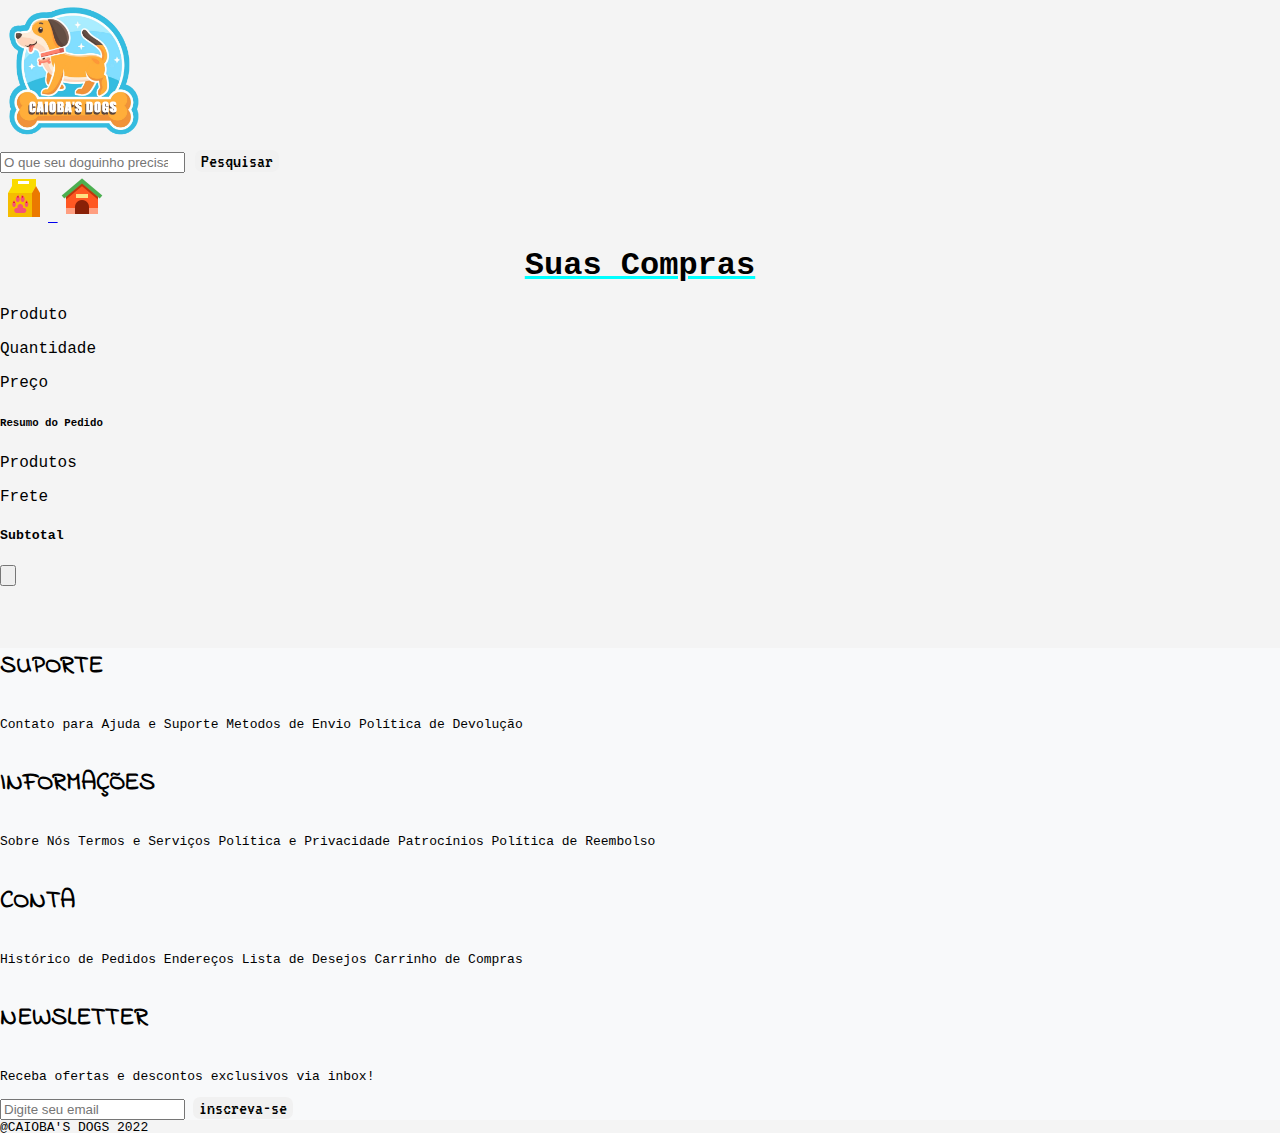
<file: Carrinho.html>
<!DOCTYPE html>
<html lang="pt-br">

<head>
    <meta charset="UTF-8">
    <meta http-equiv="X-UA-Compatible" content="IE=edge">
    <meta name="viewport" content="width=device-width, initial-scale=1.0">
    <title> Caioba's Dogs</title>
    <link href="https://cdn.jsdelivr.net/npm/bootstrap@5.2.0-beta1/dist/css/bootstrap.min.css" rel="stylesheet"
        integrity="sha384-0evHe/X+R7YkIZDRvuzKMRqM+OrBnVFBL6DOitfPri4tjfHxaWutUpFmBp4vmVor" crossorigin="anonymous">
    <link rel="stylesheet" href="./assets/css/style.css">
    <link rel="stylesheet" href="./assets/css/style-carrinho.css">
    <link rel="preconnect" href="https://fonts.googleapis.com">
    <link rel="preconnect" href="https://fonts.gstatic.com" crossorigin>
    <link href="https://fonts.googleapis.com/css2?family=VT323&display=swap" rel="stylesheet">
    <link rel="preconnect" href="https://fonts.googleapis.com">
    <link rel="preconnect" href="https://fonts.gstatic.com" crossorigin>
    <link href="https://fonts.googleapis.com/css2?family=Indie+Flower&family=Press+Start+2P&display=swap"
        rel="stylesheet">
</head>

<body>
    <header class="menu">
        <nav class="navbar">
            <div class="container">
                <a class="navbar-brand me-auto p-2" href="./index.html">
                    <img src="./assets/imgs/icons/LOGO CAIOBA'S.png" alt="" width="145" height="145"
                        class="d-inline-block align-text-top">
                </a>
                <form class="d-flex p-2" role="search">
                    <input class="form-control me-2" type="search" placeholder="O que seu doguinho precisa?"
                        aria-label="Search">
                    <button type="submit" class="botoes">Pesquisar</button>
                </form>
                <a href="./carrinho.html" class="p-2">
                    <img src="assets/imgs/icons/icons8-bolsa-de-cachorro-96.png" alt="" width="48" height="48">
                    <a href="./login.html" class="p-2">
                        <img src="./assets/imgs/icons/icons8-casinha-de-cachorro-96.png" alt="" width="48" height="48"
                            class="d-inline-block align-text-top">
                    </a>
            </div>
        </nav>
    </header>
    <main>
        <h1>Suas Compras</h1>
        <section class="container d-flex flex-wrap">
            <div class="p-2 me-auto" id="produtos">
                <div class="row">
                    <p class="col-8">Produto</p>
                    <p class="col-2">Quantidade</p>
                    <p class="col">Preço</p>
                    <p class="col"></p>
                </div>
                <template class="itemCarrinho">
                    <div class="row d-flex justify-content-center align-items-center">
                        <div class="col-8 d-flex flex-row justify-content-left align-items-center produtos">
                            <img
                                src="https://www.petlove.com.br/images/products/250507/large/2492303_FRENTE.jpg?1635780028">
                            <p>Ração Seca Nutrilus Pro Frango & Carne para Cães Adultos</p>
                        </div>
                        <div class="d-flex flex-row col-2 align-items-center" id="addRemove">
                            <input type="image" src="./assets/imgs/icons/icons8-divisa-circulada-à-esquerda-64.png"
                                onclick="adicionar('remove')">
                            <input type="number" value="1" disabled />
                            <input type="image" src="./assets/imgs/icons/icons8-divisa-circulada-à-direita-64.png"
                                onclick="adicionar('add')">
                        </div>
                        <p class="col" style="padding-right: 11px;margin: 0;">R$ 299.99</p>
                        <img src=".assets/imgs/icons/icons8-lixo-32.png" class="" id="remove">
                    </div>
                </template>
            </div>


            <div class="d-flex flex-column p-2" id="resumo">
                <h6>Resumo do Pedido</h6>
                <p>Produtos</p>
                <p>Frete</p>
                <h5>Subtotal</h5>
                <input type="button">
            </div>
        </section>
    </main>
    <footer>
        <section class="rodape">
            <div class="container d-flex flex-row justify-content-around">
                <div class="d-flex flex-column mb-3">
                    <h4>SUPORTE</h4>
                    <a href="">Contato para Ajuda e Suporte</a>
                    <a href="">Metodos de Envio</a>
                    <a href="">Política de Devolução</a>
                </div>
                <div class="d-flex flex-column mb-3">
                    <h4>INFORMAÇÕES</h4>
                    <a href="">Sobre Nós</a>
                    <a href="">Termos e Serviços</a>
                    <a href="">Política e Privacidade</a>
                    <a href="">Patrocínios</a>
                    <a href="">Política de Reembolso</a>
                </div>
                <div class="d-flex flex-column mb-3">
                    <h4>CONTA</h4>
                    <a href="">Histórico de Pedidos </a>
                    <a href="">Endereços</a>
                    <a href="">Lista de Desejos</a>
                    <a href="">Carrinho de Compras </a>
                </div>
                <form action="" class="d-flex flex-column mb-3 align-items-center">
                    <h4>NEWSLETTER</h4>
                    <p>Receba ofertas e descontos exclusivos via inbox!</p>
                    <div class="input-group mb-3">
                        <input type="email" class="form-control" id="exampleFormControlInput1"
                            placeholder="Digite seu email">
                        <button type="submit" class="botoes" id="but">inscreva-se</button>
                    </div>
                </form>
            </div>
        </section>
        <div class="text-center">@CAIOBA'S DOGS 2022</div>
    </footer>
    <script src="https://cdn.jsdelivr.net/npm/bootstrap@5.2.0-beta1/dist/js/bootstrap.bundle.min.js"
        integrity="sha384-pprn3073KE6tl6bjs2QrFaJGz5/SUsLqktiwsUTF55Jfv3qYSDhgCecCxMW52nD2"
        crossorigin="anonymous"></script>
    <script src="./assets/js/script-carrinho.js"></script>
</body>

</html>
</file>
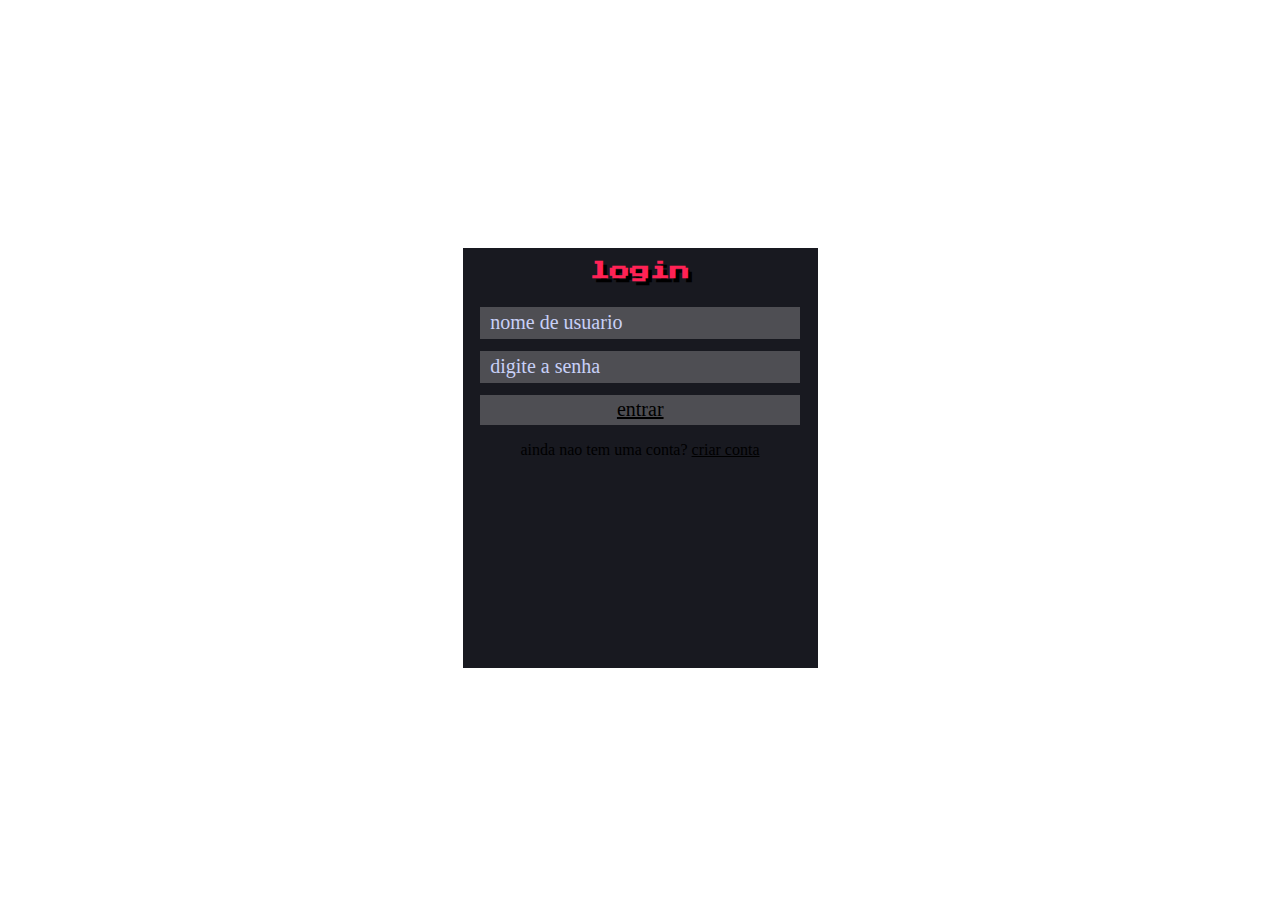
<file: login.html>
<!DOCTYPE html>
<html lang="pt-br">

<head>
    <meta charset="UTF-8">
    <meta http-equiv="X-UA-Compatible" content="IE=edge">
    <meta name="viewport" content="width=device-width, initial-scale=1.0">
    <link rel="preconnect" href="https://fonts.googleapis.com">
    <link rel="preconnect" href="https://fonts.gstatic.com" crossorigin>
    <link href="https://fonts.googleapis.com/css2?family=VT323&display=swap" rel="stylesheet">
    <link rel="stylesheet" href="./assets/css/login.css">
    <link rel="preconnect" href="https://fonts.googleapis.com">
    <link rel="preconnect" href="https://fonts.gstatic.com" crossorigin>
    <link href="https://fonts.googleapis.com/css2?family=Shadows+Into+Light&display=swap" rel="stylesheet">
    <link rel="preconnect" href="https://fonts.googleapis.com">
    <link rel="preconnect" href="https://fonts.gstatic.com" crossorigin>
    <link href="https://fonts.googleapis.com/css2?family=Press+Start+2P&display=swap" rel="stylesheet">
    <title>bem vindo</title>
</head>

<body>
    <section class="area-login">
        <div class="login">
            <div>
                <h1>login</h1>
            </div>


            <form>
                <input type="text" name="nome" placeholder="nome de usuario" autofocus>
                <input type="password" name="senha" placeholder="digite a senha">
                <button type="button"><a href="home.html">entrar</a></button>
            </form>

            <p>ainda nao tem uma conta? <a href="#">criar conta</a></p>
        </div>
    </section>

</body>

</html>
</file>
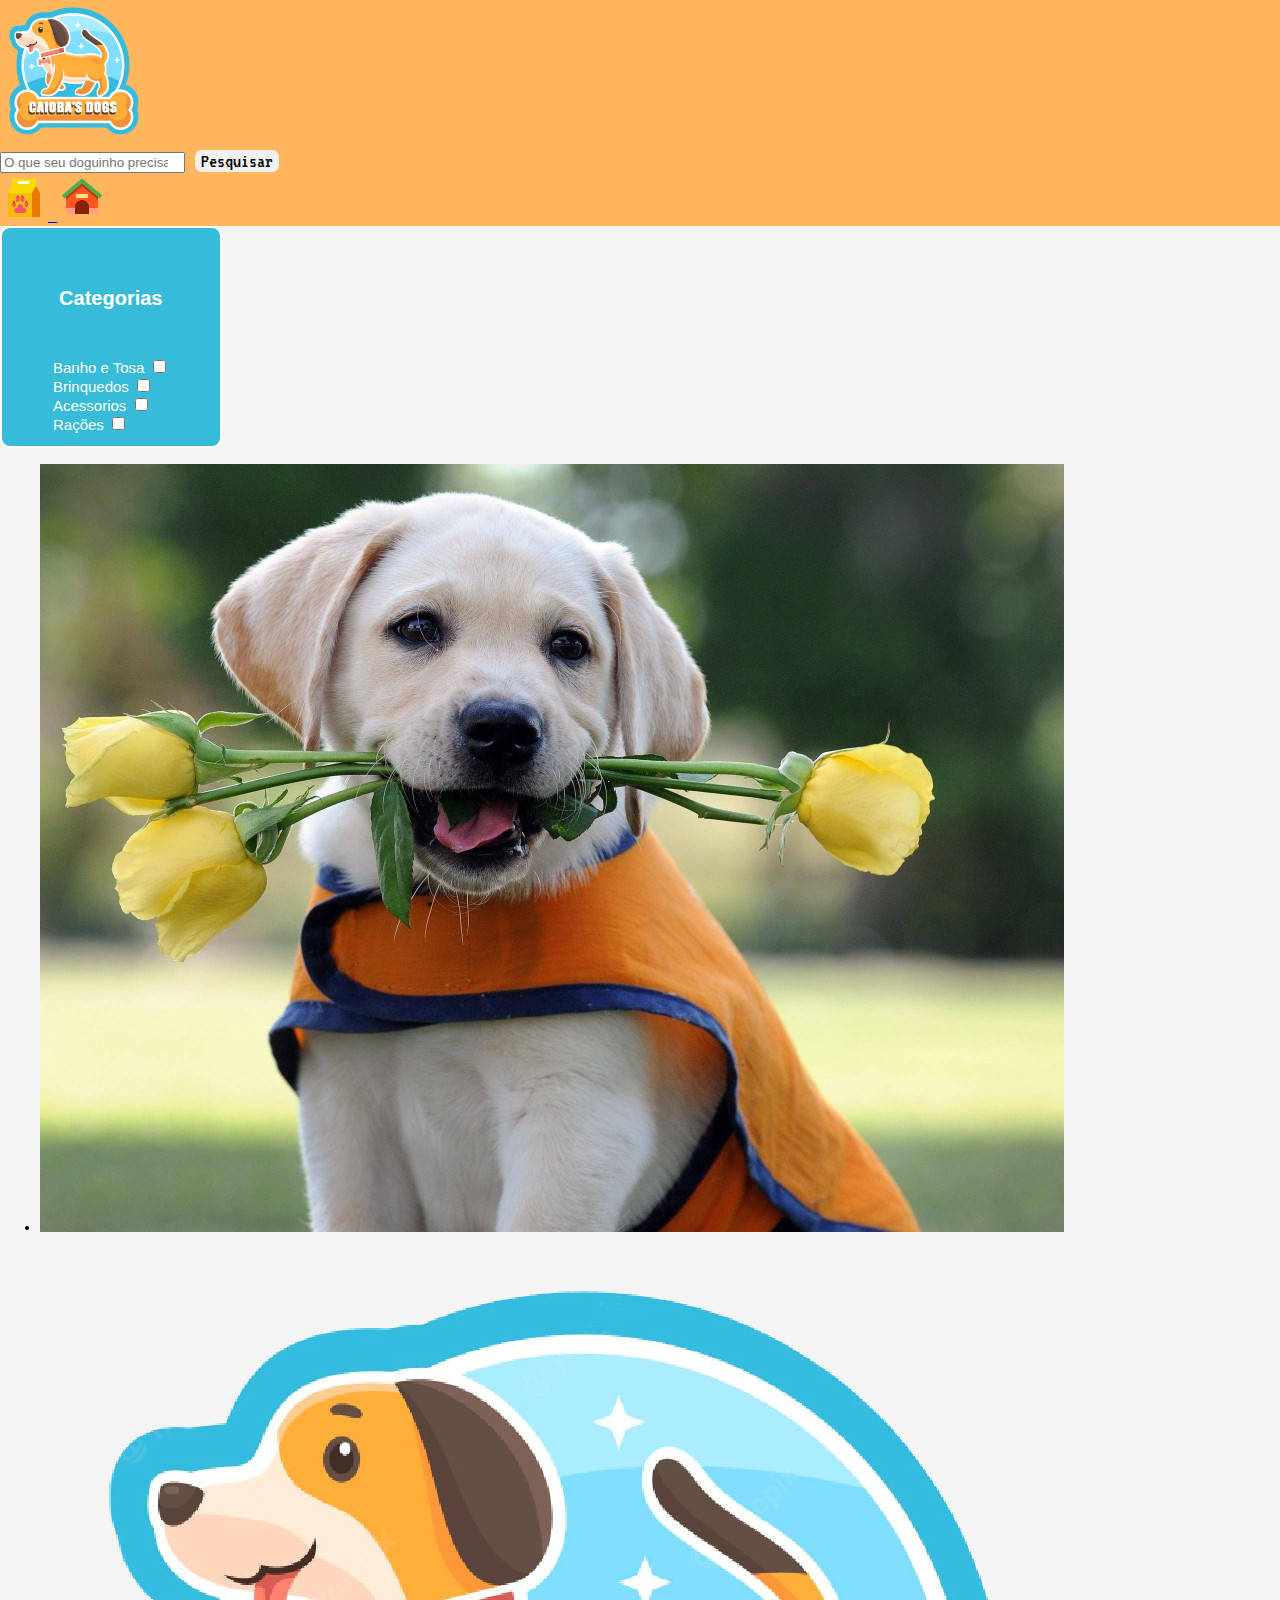
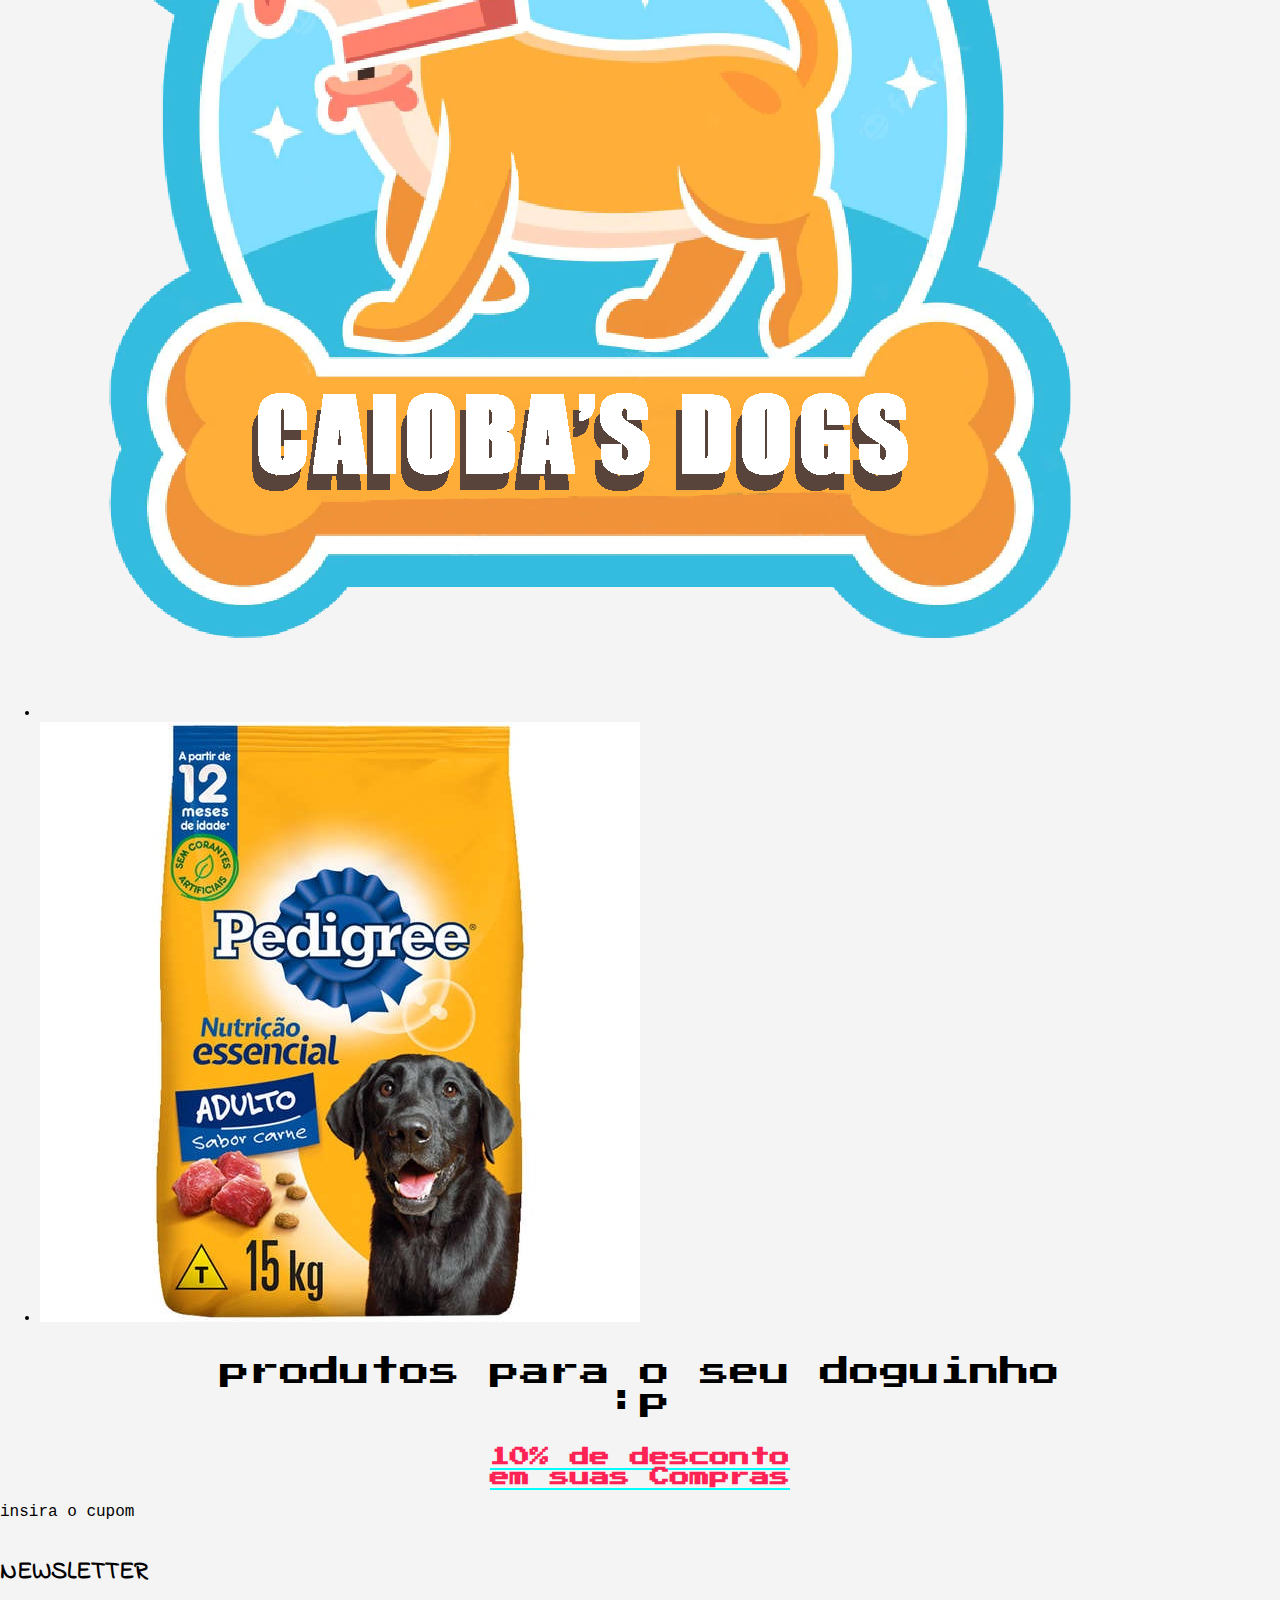
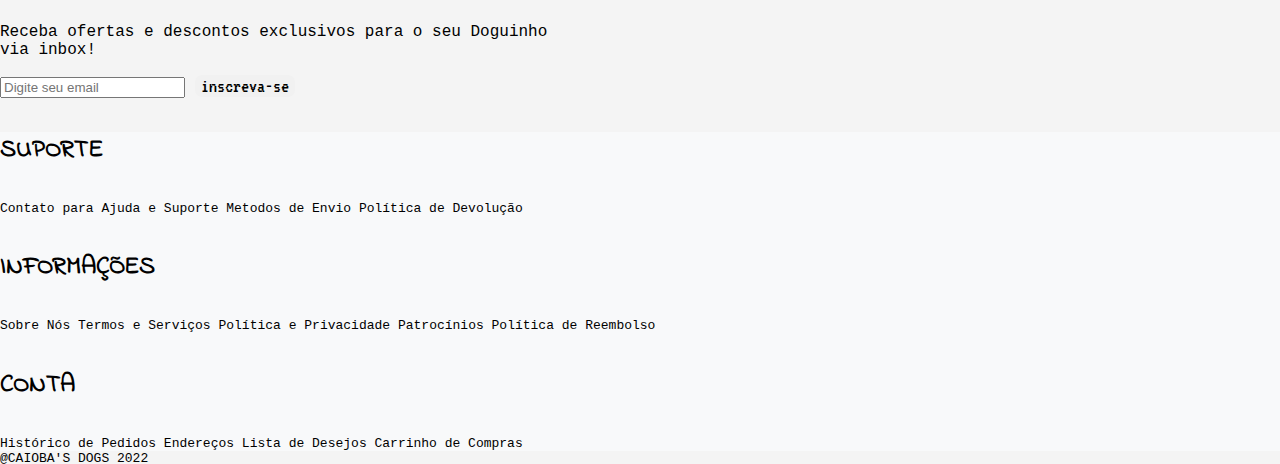
<file: TesteCarrinho.html>
<!DOCTYPE html>
<html lang="pt-br">

<head>
    <meta charset="UTF-8">
    <meta http-equiv="X-UA-Compatible" content="IE=edge">
    <meta name="viewport" content="width=device-width, initial-scale=1.0">
    <title> Caioba's Dogs</title>
    <link href="https://cdn.jsdelivr.net/npm/bootstrap@5.2.0-beta1/dist/css/bootstrap.min.css" rel="stylesheet"
        integrity="sha384-0evHe/X+R7YkIZDRvuzKMRqM+OrBnVFBL6DOitfPri4tjfHxaWutUpFmBp4vmVor" crossorigin="anonymous">
    <link rel="stylesheet" href="./assets/css/style.css">
    <link rel="preconnect" href="https://fonts.googleapis.com">
    <link rel="preconnect" href="https://fonts.gstatic.com" crossorigin>
    <link href="https://fonts.googleapis.com/css2?family=VT323&display=swap" rel="stylesheet">
    <link rel="preconnect" href="https://fonts.googleapis.com">
    <link rel="preconnect" href="https://fonts.gstatic.com" crossorigin>
    <link href="https://fonts.googleapis.com/css2?family=Indie+Flower&family=Press+Start+2P&display=swap"
        rel="stylesheet">
</head>

<body>
    <!-- HEADER -->
    <header>
        <nav class="navbar" id="menu">
            <div class="container">
                <a class="navbar-brand me-auto p-2" href="./index.html">
                    <img src="./assets/imgs/icons/LOGO CAIOBA'S.png" alt="" width="145" height="145"
                        class="d-inline-block align-text-top">
                </a>
                <form class="d-flex p-2" role="search">
                    <input class="form-control me-2" type="search" placeholder="O que seu doguinho precisa?"
                        aria-label="Search">
                    <button type="submit">Pesquisar</button>
                </form>
                <div class=".cart-item">
                    <!-- <a href="./Carrinho.html" class="p-2"> -->
                    <a href="./TesteCarrinho.html" class="p-2">
                        <img src="./assets/imgs/icons/icons8-bolsa-de-cachorro-96.png" alt="" width="48" height="48"
                            class="d-inline-block align-text-top">

                    </a>
                    <!-- </div> -->

                    <a href="./login.html" class="p-2">
                        <img src="./assets/imgs/icons/icons8-casinha-de-cachorro-96.png" alt="" width="48" height="48"
                            class="d-inline-block align-text-top">
                    </a>
                </div>
        </nav>
    </header>
    <!-- HEADER -->

    <!-- MAIN -->
    <main>
        <section>
            <div id="categorias">
                <h6>Categorias</h6>
                <div id="teste">
                    <label for="">Banho e Tosa <input type="checkbox"></label>
                    <label for="">Brinquedos <input type="checkbox"></label>
                    <label for="">Acessorios <input type="checkbox"></label>
                    <label for="">Rações <input type="checkbox"></label>
                </div>
            </div>

            <div class="carrosel">
                <ul>
                    <li>
                        <img src="./assets/imgs/icons/cachorro1.jpg" class="imagens">
                    </li>

                    <li>
                        <img src="./assets/imgs/icons/LOGO CAIOBA'S.png" class="imagens">
                    </li>

                    <li>
                        <img src="./assets/imgs/icons/Ração.png" class="imagens">
                    </li>
                </ul>
            </div>
            <template id="cardDeProduto">
                <div class="fil">
                    <div class="card">
                        <h2>Produto 1</h2>
                        <p>Produto 1</p>
                        <img src="ração pra dog.webp" class="img">
                    </div>
                </div>
            </template>
            <p class="title">produtos para o seu doguinho <br> :p</p>
            <div id="listaDeProdutos" class="container d-flex flex-wrap justify-content-between"></div>
        </section>


        <div>
            <h1 class="desconto">10% de desconto <br> em suas Compras</h1>
            <form action="">
                <p>insira o cupom</p>
            </form>
        </div>

        <section class="newsletter">
            <form action="" class="d-flex flex-column mb-3 align-items-center">
                <h4>NEWSLETTER</h4>
                <p>Receba ofertas e descontos exclusivos para o seu Doguinho via inbox!</p>
                <div class="input-group mb-3">
                    <input type="email" class="form-control" id="exampleFormControlInput1"
                        placeholder="Digite seu email">
                    <button type="submit">inscreva-se</button>
                </div>
            </form>
        </section>

    </main>
    <!-- MAIN -->

    <!-- FOOTER -->
    <footer>
        <section>
            <div class="container d-flex flex-row justify-content-around">
                <div class="d-flex flex-column mb-3">
                    <h4>SUPORTE</h4>
                    <a href="">Contato para Ajuda e Suporte</a>
                    <a href="">Metodos de Envio</a>
                    <a href="">Política de Devolução</a>
                </div>
                <div class="d-flex flex-column mb-3">
                    <h4>INFORMAÇÕES</h4>
                    <a href="">Sobre Nós</a>
                    <a href="">Termos e Serviços</a>
                    <a href="">Política e Privacidade</a>
                    <a href="">Patrocínios</a>
                    <a href="">Política de Reembolso</a>
                </div>
                <div class="d-flex flex-column mb-3">
                    <h4>CONTA</h4>
                    <a href="">Histórico de Pedidos </a>
                    <a href="">Endereços</a>
                    <a href="">Lista de Desejos</a>
                    <a href="">Carrinho de Compras </a>
                </div>
            </div>
        </section>
        <div class="text-center">@CAIOBA'S DOGS 2022</div>
    </footer>
    <!-- FOOTER -->
    <script src="https://cdn.jsdelivr.net/npm/bootstrap@5.2.0-beta1/dist/js/bootstrap.bundle.min.js"
        integrity="sha384-pprn3073KE6tl6bjs2QrFaJGz5/SUsLqktiwsUTF55Jfv3qYSDhgCecCxMW52nD2"
        crossorigin="anonymous"></script>
    <script src="./assets/js/script.js"></script>
</body>

</html>
</file>
<file: assets/css/style.css>
body {
    margin: 0%;
    padding: 0%;
}

main {
    margin: 0%;
    padding: 0%;
}

#menu {
    background-color: #ffb65d;
}

form {
    width: 45%;
}

button {
    background: rgb(241, 241, 241);
    color: black;
    border: none;
    border-radius: 7px;
    font-family: 'VT323', monospace;
    font-size: 20px
}

h4 {
    font-family: 'Indie Flower', cursive;
    font-size: 25px;
}

footer section {
    background-color: #f8f9fa;
}

footer section div a {
    color: black;
    text-decoration: none;
}

footer {
    font-size: small;
    font-style: bold;
}

button:hover {
    transform: scale(1.05);
    transition: transform 200ms ease-in-out;
}

.produto {
    width: 200px;
    height: 200px;
}

h1 {
    text-align: center;
    text-decoration: underline aqua;
}

.btn-primary {
    color: black;
    font-size: 15px;
    transition: transform 200ms ease-in-out;
    border: none;
}

.partes {
    margin-top: 8%;
    margin-bottom: 8%;
}

#pt-1 {
    display: flex;
    justify-content: center;
    align-items: center;
}

.slider {
    margin: 0 auto;
    width: 800px;
    height: 400px;
    overflow: hidden;
}

.slides {
    width: 400%;
    height: 400px;
    display: flex;
}

.slides input {
    display: none;
}

.slide {
    width: 25%;
    position: relative;
    transition: 2s;
}

.slide img {
    width: 800px;

}

.manual-navigation {
    position: absolute;
    width: 800px;
    margin-top: -40px;
    display: flex;
    justify-content: center;
}

.manual-btn {
    border: 2px solid white;
    padding: 5px;
    border-radius: 10px;
    cursor: pointer;
    transition: 1s;
}

.manual-btn:not(:last-child) {
    margin-right: 40px;
}

.manual-btn:hover {
    background-color: white;
}

#radio1:checked~.first {
    margin-left: 0;
}

#radio2:checked~.first {
    margin-left: -25%;
}

#radio3:checked~.first {
    margin-left: -50%;
}

#radio4:checked~.first {
    margin-left: -75%;
}

.navigation-auto div {
    border: 2px solid #36BBD9;
    padding: 5px;
    border-radius: 10px;
    cursor: pointer;
    transition: 1s;
}

.navigation-auto {
    position: absolute;
    width: 800px;
    margin-top: 360px;
    display: flex;
    justify-content: center;
}

.navigation-auto div:not(:last-child) {
    margin-right: 40px;
}

#radio1:checked~.navigation-auto .auto-btn1 {
    background-color: white;
}

#radio2:checked~.navigation-auto .auto-btn2 {
    background-color: white;
}

#radio3:checked~.navigation-auto .auto-btn3 {
    background-color: white;
}

#radio4:checked~.navigation-auto .auto-btn4 {
    background-color: white;
}


.retrato {
    object-fit: cover;
    width: 800px;
    height: 500px;
}

#categorias {
    background-color: #36BBD9;
    color: white;
    font-family: Arial, Helvetica, sans-serif;
    border-style: solid;
    border-width: 2px;
    border-radius: 10px;
    width: 15%;
    padding: 1%;
    display: flex;
    flex-direction: column;
    justify-content: space-around;
    align-items: center;
}

#categorias h6 {
    font-size: 20px;
}

#teste {
    display: flex;
    flex-direction: column;
    justify-content: space-between;
    font-size: 15px;

}

#pt-2 {
    display: flex;

    justify-content: center;
    flex-direction: column;
    width: 100%;
    background-color: #ffb65d;
    padding: 2%;
}

#area-pt2 {
    display: flex;
    align-items: center;
    justify-content: space-between;

}

#pt-3 {
    display: flex;
    justify-content: space-between;
    align-items: center;
}

.slider {
    margin: 0 auto;
    width: 800px;
    height: 400px;
    overflow: hidden;
}

.slides {
    width: 400%;
    height: 400px;
    display: flex;
}

.slides input {
    display: none;
}

.slide {
    width: 25%;
    position: relative;
    transition: 2s;
}

.slide img2 {
    width: 800px;

}

.manual-navigation {
    position: absolute;
    width: 800px;
    margin-top: -40px;
    display: flex;
    justify-content: center;
}

.manual-btn {
    border: 2px solid white;
    padding: 5px;
    border-radius: 10px;
    cursor: pointer;
    transition: 1s;
}

.manual-btn:not(:last-child) {
    margin-right: 40px;
}

.manual-btn:hover {
    background-color: white;
}

#radio5:checked~.first {
    margin-left: 0;
}

#radio6:checked~.first {
    margin-left: -25%;
}

#radio7:checked~.first {
    margin-left: -50%;
}

#radio8:checked~.first {
    margin-left: -75%;
}

.navigation-auto div {
    border: 2px solid #36BBD9;
    padding: 5px;
    border-radius: 10px;
    cursor: pointer;
    transition: 1s;
}

.navigation-auto {
    position: absolute;
    width: 800px;
    margin-top: 360px;
    display: flex;
    justify-content: center;
}

.navigation-auto div:not(:last-child) {
    margin-right: 40px;
}

#radio5:checked~.navigation-auto .auto-btn5 {
    background-color: white;
}

#radio6:checked~.navigation-auto .auto-btn6 {
    background-color: white;
}

#radio7:checked~.navigation-auto .auto-btn7 {
    background-color: white;
}

#radio8:checked~.navigation-auto .auto-btn8 {
    background-color: white;
}


#cupom {
    color: #36BBD9;
    border: #ffb65d;
    border-style: dashed;
    border-width: 4px;
    border-radius: 50px;
    display: flex;
    align-items: center;
    justify-content: center;
    padding-top: 1%;
}

#cupom h5 {
    font-size: 80px;
}

#pt-4 {
    display: flex;
    justify-content: center;
    align-items: center;
}



body {
    font-family: 'Source Code Pro', monospace;
    background-color: #f4f4f4;
}

.fil {
    display: flex;
    align-items: center;
    justify-content: center;
    display: inline-block;
    width: 310px;
}

.card {
    border-radius: 5px;
    box-shadow: 7px 7px 13px 0 rgba(29, 29, 29, 0.22);
    padding: 20px;
    margin: 20px;
    width: 300px;
    transition: all 0.3s ease-out;
    border-left: 3px solid #ff0000;
    display: inline-block;
}

.card:hover {
    transform: translateY(-5px);
    cursor: pointer;
}

.card p {
    color: #8e9099;
    font-size: 20px;
    font-family: 'Indie Flower', cursive;

}

.img {
    float: right;
    width: 120px;
    height: 120px;
}

.title {
    font-size: 30px;
    text-align: center;
    font-family: 'Press Start 2P', cursive;
}

.desconto {
    color: #f25;
    text-shadow: black;
    font-family: 'Press Start 2P', cursive;
    font-size: 20px;
}


/* <--------------------------------------TESTE BOTÃO--------------------------------> */

.botaocarrinho {
    background-color: black;
    color: white;
}
</file>
<file: assets/css/style-carrinho.css>
#produtos {
    width: 700px;
}

#resumo {
    width: 300px;
}

#remove {
    padding: 0;
    height: 25px;
    width: 25px;
    cursor: pointer;
}

input[type=number]::-webkit-inner-spin-button, 
input[type=number]::-webkit-outer-spin-button { 
  -webkit-appearance: none; 
  margin: 0;
}

#addRemove {
    padding-left: 18.1px;
}
#addRemove input[type=number]{
    text-align: center;
    width: 30px;
    background: none;
    border: none;
}

#addRemove input[type=image] {
    width: 20px;
    height: 20px;
    background: none;
    border: none;
}

.produtos img {
    height: 90px;
}

.produtos {
    padding-left: 0;
}

main {
    min-height: 367px;
}
</file>
<file: assets/css/login.css>
.login {
    background-color: #181920;
    width: 355px;
    height: 420px;
    display: flex;
    flex-direction: column;
    align-items: center;
}

.login form {
    display: flex;
    flex-direction: column;
    width: 90%;
}

.login input {
    margin-top: 12px;
    background-color: #4e4e53;
    color: #c8d0f7;
    border: none;
    height: 30px;
    outline: none;
    padding-left: 10px;
    font-family: 'Indie Flower', cursive;
    font-size: 20px;
}

.area-login {
    display: flex;
    height: 100vh;
    justify-content: center;
    align-items: center;
}


.login h1 {
    color: #f25;
    text-shadow: 4px 4px 0px black;
    font-family: 'Press Start 2P', cursive;
    font-size: 20px;
}

input::placeholder {
    color: #c8d0f7;
}

form [type="submit"] {
    display: block;
    background-color: #f25;
    cursor: pointer;
}

button {
    margin-top: 12px;
    display: block;
    margin-right: auto;
    margin-left: auto;
    width: 320px;
    height: 30px;
    border-radius: 0;
    background: #4e4e53;
    color: #c8d0f7;
    border: none;
    font-family: 'Indie Flower', cursive;
    ;
    font-size: 20px;
    cursor: pointer;
    transition: transform 200ms ease-in-out;
}

a {
    color: #000000;
}

.acc {
    color: wheat;
}
</file>
